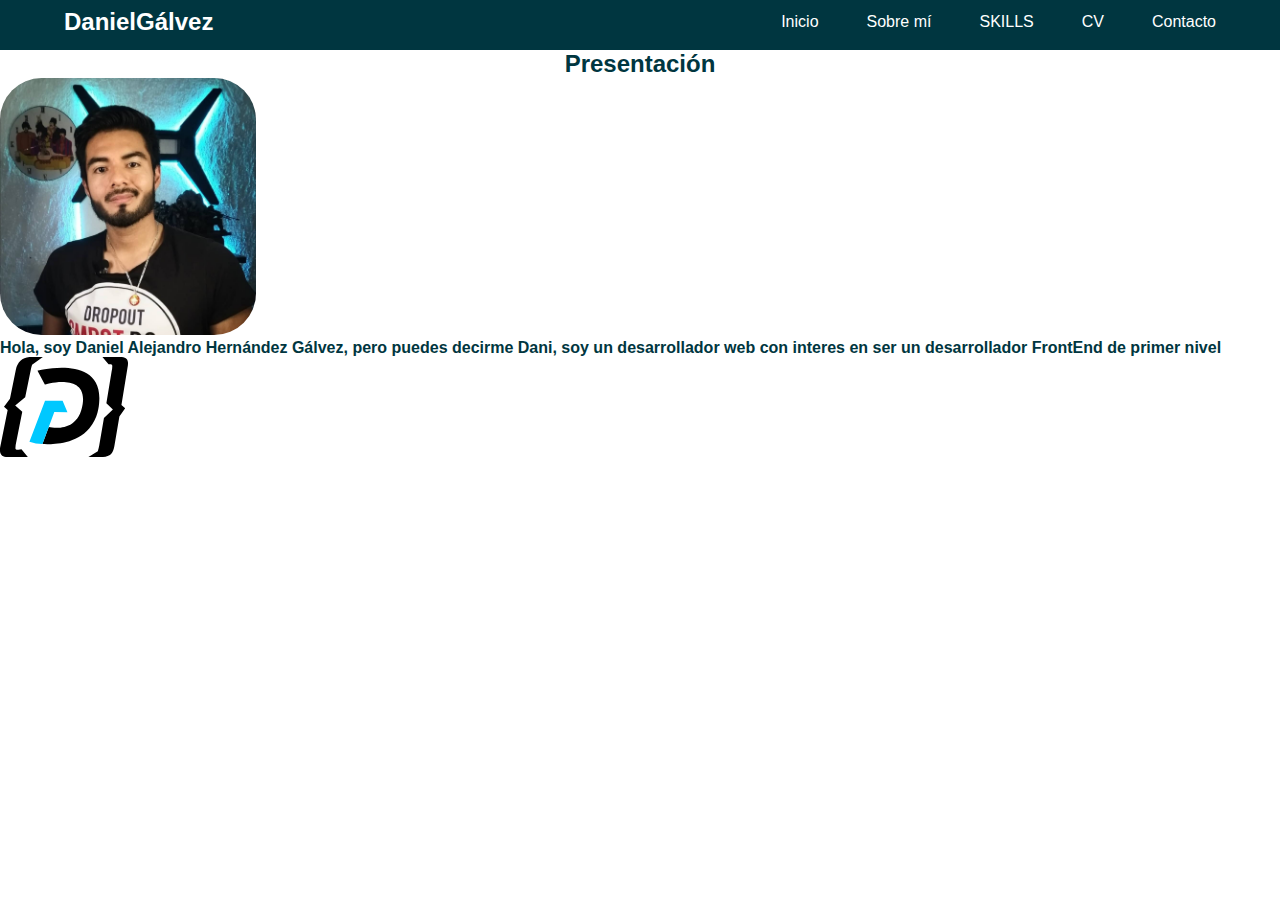
<file: index.html>
<!DOCTYPE html>
<html lang="es">
<head>
    <meta charset="UTF-8">
    <meta http-equiv="X-UA-Compatible" content="IE=edge">
    <meta name="viewport" content="width=device-width, initial-scale=1.0">
    <title>DanielGálvezFrontEnd</title>
    <!--CSS-->
    <link rel="stylesheet" href="estilos.css">
</head>

<header>
    <nav class="nav">
        <div class="nav-container">
            <div class="div-nombre">
               <a href="#" class="nav-nombre">DanielGálvez</a>
            </div>
            <label for="menu" class="nav-label">
                <img src="assets/menu.svg" class="nav-img">
            </label>
            <input type="checkbox" id="menu" class="nav-input">
            <div class="nav-menu">
                <a href="#" class="nav-item">Inicio</a>
                <a href="#" class="nav-item">Sobre mí</a>
                <a href="#" class="nav-item">SKILLS</a>
                <a href="#" class="nav-item">CV</a>
                <a href="#" class="nav-item">Contacto</a>
            </div>
        </div>
    </nav>
</header>
<body>
    <div>
            <h2>Presentación</h2>
        </div>
    <div>
        <img src="/assets/foto.svg" width="20%" alt="DanielGálvez">
         </div>
    <div>
       <p> Hola, soy Daniel Alejandro Hernández Gálvez, pero puedes decirme Dani, soy un desarrollador web con interes en ser un desarrollador FrontEnd de primer nivel</p>
       <img src="/assets/logo.svg" width="10%" alt="Logo DanielGálvez"/>
         </div>



</body>
</html>
</file>
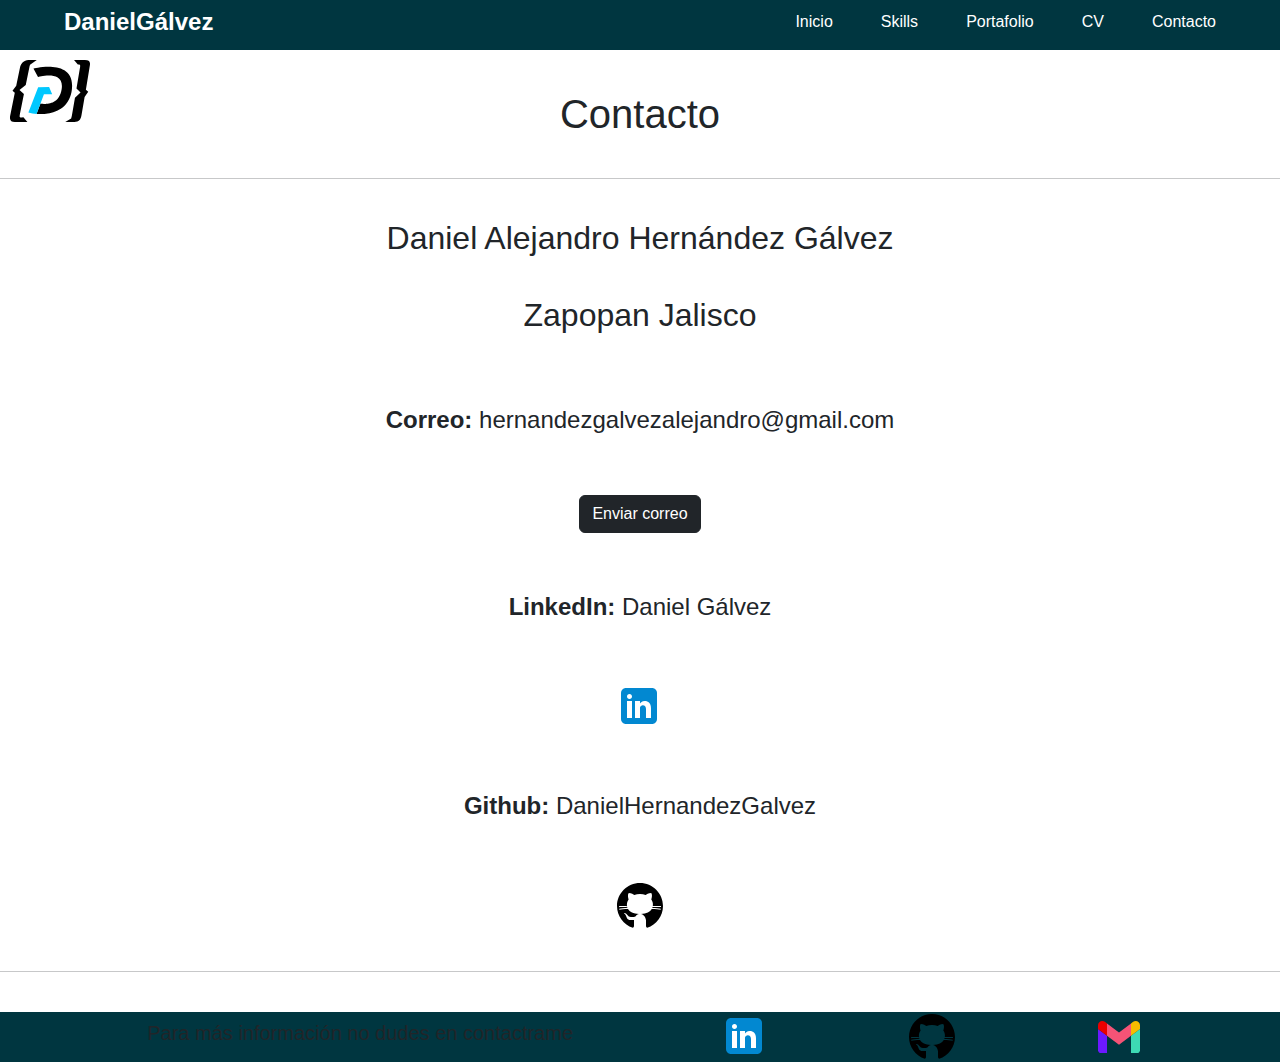
<file: contacto.html>
<!DOCTYPE html>
<html lang="es">
<head>
    <meta charset="UTF-8">
    <meta http-equiv="X-UA-Compatible" content="IE=edge">
    <meta name="viewport" content="width=device-width, initial-scale=1.0">
    <title>Contacto</title>
    <link rel="shortcut icon" href="https://genfavicon.com/tmp/icon_c2bcf52eb281cc011c6e7c782ef40abe.ico" />
    <!--CSS-->
    <link rel="stylesheet" href="estilos.css">
    <!--BOOTSTRAP-->
    <link rel="stylesheet" href="https://cdn.jsdelivr.net/npm/bootstrap@5.2.0/dist/css/bootstrap.min.css">
</head>
<header id="top">
    <nav class="nav">
        <div class="nav-container">
            <div class="div-nombre">
               <a href="index.html" class="nav-nombre">DanielGálvez</a>
            </div>
            <label for="menu" class="nav-label">
                <img src="assets/menu.svg" class="nav-img">
            </label>
            <input type="checkbox" id="menu" class="nav-input">
            <div class="nav-menu">
                <a href="index.html" class="nav-item">Inicio</a>
                <a href="skills.html" class="nav-item">Skills</a>
                <a href="portafolio.html" class="nav-item">Portafolio</a>
                <a href="CV.html" class="nav-item">CV</a>
                <a href="contacto.html" class="nav-item">Contacto</a>
            </div>
        </div>
    </nav>
</header>
<body>
    <h1 class="caja-grande g3">Contacto</h1>
    <hr>
    <br>
    
    <section class="centrar">
        <h2 class="centrar"> Daniel Alejandro Hernández Gálvez <br> <br> Zapopan Jalisco</h2>
        <br> 
    <h4 class="caja-grande "><b>Correo:</b>  hernandezgalvezalejandro@gmail.com</h4> 
    <div class="caja-grande"><a href="mailto:hernandezgalvezalejandro@gmail.com">
        <button class="btn btn-dark">Enviar correo</button>
    </div>
    </a>
    <h4 class="caja-grande"><b>LinkedIn:</b>  Daniel Gálvez</h4>
    <div class="caja-grande">
        <a href="https://www.linkedin.com/in/-daniel-g%C3%A1lvez-70a897230/" target="_blank"><svg xmlns="http://www.w3.org/2000/svg" x="0px" y="0px"
            width="50" height="50"
            viewBox="0 0 50 50"
            style=" fill:#000000;"><path fill="#0288D1" d="M42,37c0,2.762-2.238,5-5,5H11c-2.761,0-5-2.238-5-5V11c0-2.762,2.239-5,5-5h26c2.762,0,5,2.238,5,5V37z"></path><path fill="#FFF" d="M12 19H17V36H12zM14.485 17h-.028C12.965 17 12 15.888 12 14.499 12 13.08 12.995 12 14.514 12c1.521 0 2.458 1.08 2.486 2.499C17 15.887 16.035 17 14.485 17zM36 36h-5v-9.099c0-2.198-1.225-3.698-3.192-3.698-1.501 0-2.313 1.012-2.707 1.99C24.957 25.543 25 26.511 25 27v9h-5V19h5v2.616C25.721 20.5 26.85 19 29.738 19c3.578 0 6.261 2.25 6.261 7.274L36 36 36 36z"></path></svg></a>
    </div>
    <h4 class="caja-grande"><b>Github:</b> DanielHernandezGalvez</h4>
    <div class="caja-grande">
        <a href="https://github.com/DanielHernandezGalvez" target="_blank"><svg xmlns="http://www.w3.org/2000/svg" x="0px" y="0px"
            width="50" height="50"
            viewBox="0 0 50 50"
            style=" fill:#000000;"><path d="M17.791,46.836C18.502,46.53,19,45.823,19,45v-5.4c0-0.197,0.016-0.402,0.041-0.61C19.027,38.994,19.014,38.997,19,39 c0,0-3,0-3.6,0c-1.5,0-2.8-0.6-3.4-1.8c-0.7-1.3-1-3.5-2.8-4.7C8.9,32.3,9.1,32,9.7,32c0.6,0.1,1.9,0.9,2.7,2c0.9,1.1,1.8,2,3.4,2 c2.487,0,3.82-0.125,4.622-0.555C21.356,34.056,22.649,33,24,33v-0.025c-5.668-0.182-9.289-2.066-10.975-4.975 c-3.665,0.042-6.856,0.405-8.677,0.707c-0.058-0.327-0.108-0.656-0.151-0.987c1.797-0.296,4.843-0.647,8.345-0.714 c-0.112-0.276-0.209-0.559-0.291-0.849c-3.511-0.178-6.541-0.039-8.187,0.097c-0.02-0.332-0.047-0.663-0.051-0.999 c1.649-0.135,4.597-0.27,8.018-0.111c-0.079-0.5-0.13-1.011-0.13-1.543c0-1.7,0.6-3.5,1.7-5c-0.5-1.7-1.2-5.3,0.2-6.6 c2.7,0,4.6,1.3,5.5,2.1C21,13.4,22.9,13,25,13s4,0.4,5.6,1.1c0.9-0.8,2.8-2.1,5.5-2.1c1.5,1.4,0.7,5,0.2,6.6c1.1,1.5,1.7,3.2,1.6,5 c0,0.484-0.045,0.951-0.11,1.409c3.499-0.172,6.527-0.034,8.204,0.102c-0.002,0.337-0.033,0.666-0.051,0.999 c-1.671-0.138-4.775-0.28-8.359-0.089c-0.089,0.336-0.197,0.663-0.325,0.98c3.546,0.046,6.665,0.389,8.548,0.689 c-0.043,0.332-0.093,0.661-0.151,0.987c-1.912-0.306-5.171-0.664-8.879-0.682C35.112,30.873,31.557,32.75,26,32.969V33 c2.6,0,5,3.9,5,6.6V45c0,0.823,0.498,1.53,1.209,1.836C41.37,43.804,48,35.164,48,25C48,12.318,37.683,2,25,2S2,12.318,2,25 C2,35.164,8.63,43.804,17.791,46.836z"></path></svg>
            </a>
    </div>
</section>


    

    <div >
        <a href="#top">
             <img src="/assets/logo.svg"  class="caja-chica" id="logo" width="7%" alt="Logo DanielGálvez"/>
         </a>
    </div>
    <hr>
    <br>
</body>
<footer>
    <h6 class="h5 caja-chica">Para más información no dudes en contactrame</h6>
    <a href="https://www.linkedin.com/in/-daniel-g%C3%A1lvez-70a897230/" target="_blank"><svg xmlns="http://www.w3.org/2000/svg" x="0px" y="0px"
    width="50" height="50"
    viewBox="0 0 50 50"
    style=" fill:#000000;"><path fill="#0288D1" d="M42,37c0,2.762-2.238,5-5,5H11c-2.761,0-5-2.238-5-5V11c0-2.762,2.239-5,5-5h26c2.762,0,5,2.238,5,5V37z"></path><path fill="#FFF" d="M12 19H17V36H12zM14.485 17h-.028C12.965 17 12 15.888 12 14.499 12 13.08 12.995 12 14.514 12c1.521 0 2.458 1.08 2.486 2.499C17 15.887 16.035 17 14.485 17zM36 36h-5v-9.099c0-2.198-1.225-3.698-3.192-3.698-1.501 0-2.313 1.012-2.707 1.99C24.957 25.543 25 26.511 25 27v9h-5V19h5v2.616C25.721 20.5 26.85 19 29.738 19c3.578 0 6.261 2.25 6.261 7.274L36 36 36 36z"></path></svg></a>
   <a href="https://github.com/DanielHernandezGalvez" target="_blank"><svg xmlns="http://www.w3.org/2000/svg" x="0px" y="0px"
width="50" height="50"
viewBox="0 0 50 50"
style=" fill:#000000;"><path d="M17.791,46.836C18.502,46.53,19,45.823,19,45v-5.4c0-0.197,0.016-0.402,0.041-0.61C19.027,38.994,19.014,38.997,19,39 c0,0-3,0-3.6,0c-1.5,0-2.8-0.6-3.4-1.8c-0.7-1.3-1-3.5-2.8-4.7C8.9,32.3,9.1,32,9.7,32c0.6,0.1,1.9,0.9,2.7,2c0.9,1.1,1.8,2,3.4,2 c2.487,0,3.82-0.125,4.622-0.555C21.356,34.056,22.649,33,24,33v-0.025c-5.668-0.182-9.289-2.066-10.975-4.975 c-3.665,0.042-6.856,0.405-8.677,0.707c-0.058-0.327-0.108-0.656-0.151-0.987c1.797-0.296,4.843-0.647,8.345-0.714 c-0.112-0.276-0.209-0.559-0.291-0.849c-3.511-0.178-6.541-0.039-8.187,0.097c-0.02-0.332-0.047-0.663-0.051-0.999 c1.649-0.135,4.597-0.27,8.018-0.111c-0.079-0.5-0.13-1.011-0.13-1.543c0-1.7,0.6-3.5,1.7-5c-0.5-1.7-1.2-5.3,0.2-6.6 c2.7,0,4.6,1.3,5.5,2.1C21,13.4,22.9,13,25,13s4,0.4,5.6,1.1c0.9-0.8,2.8-2.1,5.5-2.1c1.5,1.4,0.7,5,0.2,6.6c1.1,1.5,1.7,3.2,1.6,5 c0,0.484-0.045,0.951-0.11,1.409c3.499-0.172,6.527-0.034,8.204,0.102c-0.002,0.337-0.033,0.666-0.051,0.999 c-1.671-0.138-4.775-0.28-8.359-0.089c-0.089,0.336-0.197,0.663-0.325,0.98c3.546,0.046,6.665,0.389,8.548,0.689 c-0.043,0.332-0.093,0.661-0.151,0.987c-1.912-0.306-5.171-0.664-8.879-0.682C35.112,30.873,31.557,32.75,26,32.969V33 c2.6,0,5,3.9,5,6.6V45c0,0.823,0.498,1.53,1.209,1.836C41.37,43.804,48,35.164,48,25C48,12.318,37.683,2,25,2S2,12.318,2,25 C2,35.164,8.63,43.804,17.791,46.836z"></path></svg>
</a>
<a href="contacto.html"><svg xmlns="http://www.w3.org/2000/svg" x="0px" y="0px"
    width="48" height="48"
    viewBox="0 0 48 48"
    style=" fill:#000000;"><path fill="#f55376" d="M12,22.854V10.445l12,9l12-9v12.409l-12,9L12,22.854z"></path><path fill="#6c19ff" d="M12,22.854l-9-6.75v21.032C3,38.721,4.284,40,5.864,40H12V22.854z"></path><path fill="#eb0000" d="M12,10.445L9.873,8.85C7.038,6.726,3,8.745,3,12.286v3.818l9,6.75V10.445z"></path><path fill="#3ddab4" d="M36,22.854V40h6.136C43.721,40,45,38.716,45,37.136V16.105L36,22.854z"></path><path fill="#f5bc00" d="M38.127,8.85L36,10.445v12.409l9-6.75v-3.818C45,8.745,40.958,6.726,38.127,8.85z"></path></svg></a>
</footer>
</html>
</file>
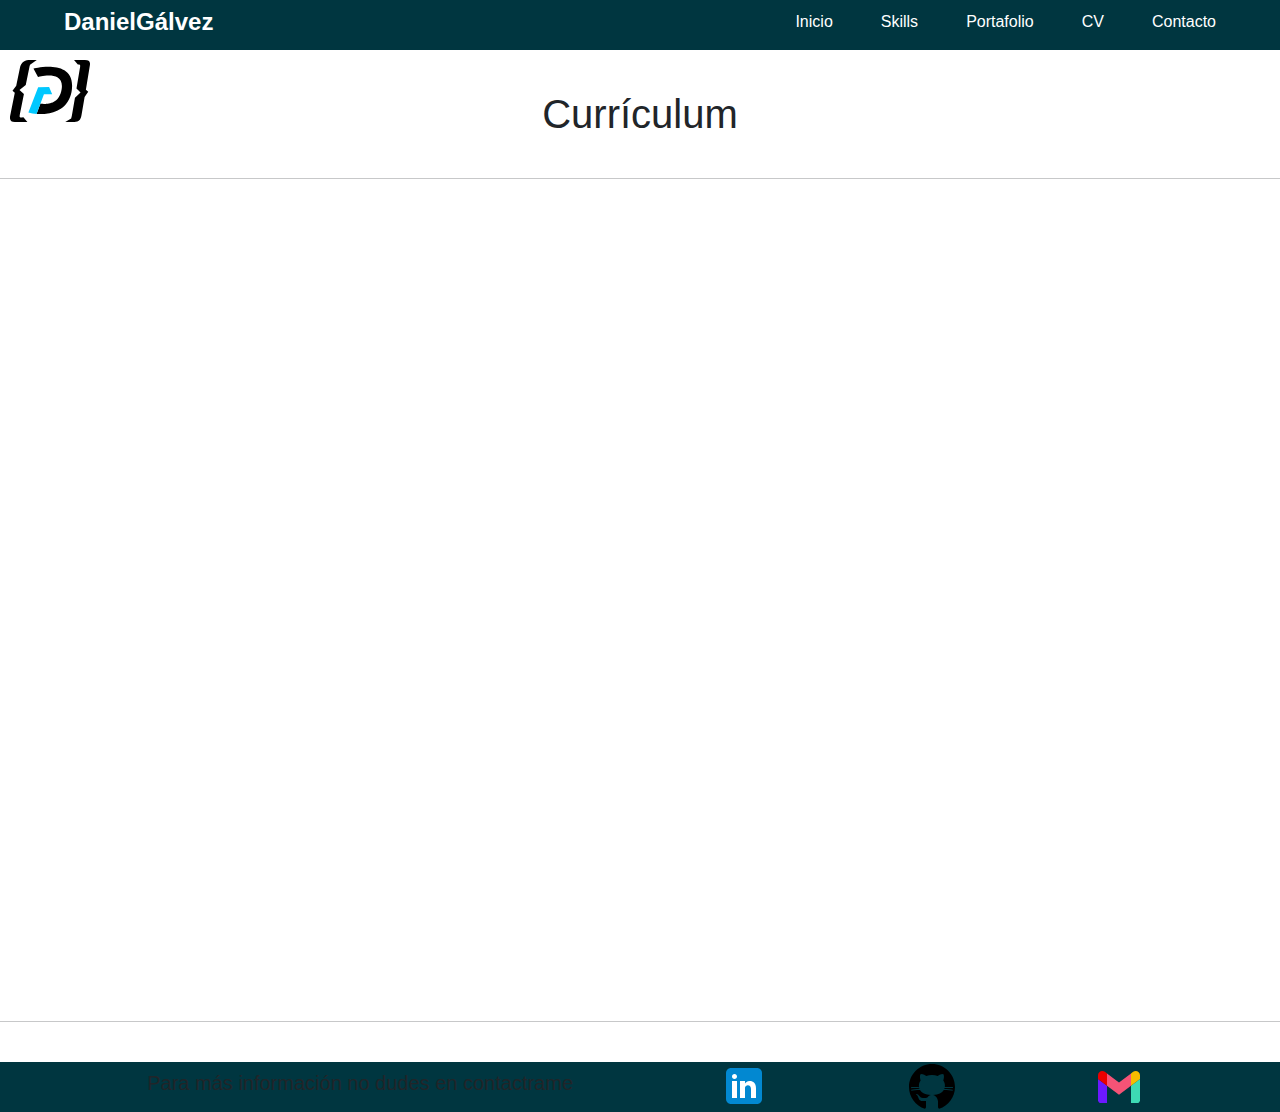
<file: CV.html>
<!DOCTYPE html>
<html lang="es">
<head>
    <meta charset="UTF-8">
    <meta http-equiv="X-UA-Compatible" content="IE=edge">
    <meta name="viewport" content="width=device-width, initial-scale=1.0">
    <title>Currículum Vitae</title>
    <link rel="shortcut icon" href="https://genfavicon.com/tmp/icon_c2bcf52eb281cc011c6e7c782ef40abe.ico" />
    <!--CSS-->
    <link rel="stylesheet" href="estilos.css">
    <!--BOOTSTRAP-->
    <link rel="stylesheet" href="https://cdn.jsdelivr.net/npm/bootstrap@5.2.0/dist/css/bootstrap.min.css">
</head>
<header id="top">
    <nav class="nav">
        <div class="nav-container">
            <div class="div-nombre">
               <a href="index.html" class="nav-nombre">DanielGálvez</a>
            </div>
            <label for="menu" class="nav-label">
                <img src="assets/menu.svg" class="nav-img">
            </label>
            <input type="checkbox" id="menu" class="nav-input">
            <div class="nav-menu">
                <a href="index.html" class="nav-item">Inicio</a>
                <a href="skills.html" class="nav-item">Skills</a>
                <a href="portafolio.html" class="nav-item">Portafolio</a>
                <a href="CV.html" class="nav-item">CV</a>
                <a href="contacto.html" class="nav-item">Contacto</a>
            </div>
        </div>
    </nav>
</header>
<body>
    <h1 class="caja-grande g3">Currículum</h1> <hr>
    
<iframe src="/assets/curriculum.pdf" class="cv" frameborder="0"></iframe>

    <div >
        <a href="#top">
             <img src="/assets/logo.svg"  class="caja-chica" id="logo" width="7%" alt="Logo DanielGálvez"/>
         </a>
    </div>
    <hr>
    <br>
</body>
<footer>
    <h6 class="h5 caja-chica">Para más información no dudes en contactrame</h6>
    <a href="https://www.linkedin.com/in/-daniel-g%C3%A1lvez-70a897230/" target="_blank"><svg xmlns="http://www.w3.org/2000/svg" x="0px" y="0px"
    width="50" height="50"
    viewBox="0 0 50 50"
    style=" fill:#000000;"><path fill="#0288D1" d="M42,37c0,2.762-2.238,5-5,5H11c-2.761,0-5-2.238-5-5V11c0-2.762,2.239-5,5-5h26c2.762,0,5,2.238,5,5V37z"></path><path fill="#FFF" d="M12 19H17V36H12zM14.485 17h-.028C12.965 17 12 15.888 12 14.499 12 13.08 12.995 12 14.514 12c1.521 0 2.458 1.08 2.486 2.499C17 15.887 16.035 17 14.485 17zM36 36h-5v-9.099c0-2.198-1.225-3.698-3.192-3.698-1.501 0-2.313 1.012-2.707 1.99C24.957 25.543 25 26.511 25 27v9h-5V19h5v2.616C25.721 20.5 26.85 19 29.738 19c3.578 0 6.261 2.25 6.261 7.274L36 36 36 36z"></path></svg></a>
   <a href="https://github.com/DanielHernandezGalvez" target="_blank"><svg xmlns="http://www.w3.org/2000/svg" x="0px" y="0px"
width="50" height="50"
viewBox="0 0 50 50"
style=" fill:#000000;"><path d="M17.791,46.836C18.502,46.53,19,45.823,19,45v-5.4c0-0.197,0.016-0.402,0.041-0.61C19.027,38.994,19.014,38.997,19,39 c0,0-3,0-3.6,0c-1.5,0-2.8-0.6-3.4-1.8c-0.7-1.3-1-3.5-2.8-4.7C8.9,32.3,9.1,32,9.7,32c0.6,0.1,1.9,0.9,2.7,2c0.9,1.1,1.8,2,3.4,2 c2.487,0,3.82-0.125,4.622-0.555C21.356,34.056,22.649,33,24,33v-0.025c-5.668-0.182-9.289-2.066-10.975-4.975 c-3.665,0.042-6.856,0.405-8.677,0.707c-0.058-0.327-0.108-0.656-0.151-0.987c1.797-0.296,4.843-0.647,8.345-0.714 c-0.112-0.276-0.209-0.559-0.291-0.849c-3.511-0.178-6.541-0.039-8.187,0.097c-0.02-0.332-0.047-0.663-0.051-0.999 c1.649-0.135,4.597-0.27,8.018-0.111c-0.079-0.5-0.13-1.011-0.13-1.543c0-1.7,0.6-3.5,1.7-5c-0.5-1.7-1.2-5.3,0.2-6.6 c2.7,0,4.6,1.3,5.5,2.1C21,13.4,22.9,13,25,13s4,0.4,5.6,1.1c0.9-0.8,2.8-2.1,5.5-2.1c1.5,1.4,0.7,5,0.2,6.6c1.1,1.5,1.7,3.2,1.6,5 c0,0.484-0.045,0.951-0.11,1.409c3.499-0.172,6.527-0.034,8.204,0.102c-0.002,0.337-0.033,0.666-0.051,0.999 c-1.671-0.138-4.775-0.28-8.359-0.089c-0.089,0.336-0.197,0.663-0.325,0.98c3.546,0.046,6.665,0.389,8.548,0.689 c-0.043,0.332-0.093,0.661-0.151,0.987c-1.912-0.306-5.171-0.664-8.879-0.682C35.112,30.873,31.557,32.75,26,32.969V33 c2.6,0,5,3.9,5,6.6V45c0,0.823,0.498,1.53,1.209,1.836C41.37,43.804,48,35.164,48,25C48,12.318,37.683,2,25,2S2,12.318,2,25 C2,35.164,8.63,43.804,17.791,46.836z"></path></svg>
</a>
<a href="contacto.html"><svg xmlns="http://www.w3.org/2000/svg" x="0px" y="0px"
    width="48" height="48"
    viewBox="0 0 48 48"
    style=" fill:#000000;"><path fill="#f55376" d="M12,22.854V10.445l12,9l12-9v12.409l-12,9L12,22.854z"></path><path fill="#6c19ff" d="M12,22.854l-9-6.75v21.032C3,38.721,4.284,40,5.864,40H12V22.854z"></path><path fill="#eb0000" d="M12,10.445L9.873,8.85C7.038,6.726,3,8.745,3,12.286v3.818l9,6.75V10.445z"></path><path fill="#3ddab4" d="M36,22.854V40h6.136C43.721,40,45,38.716,45,37.136V16.105L36,22.854z"></path><path fill="#f5bc00" d="M38.127,8.85L36,10.445v12.409l9-6.75v-3.818C45,8.745,40.958,6.726,38.127,8.85z"></path></svg></a>
</footer>
</html>
</file>
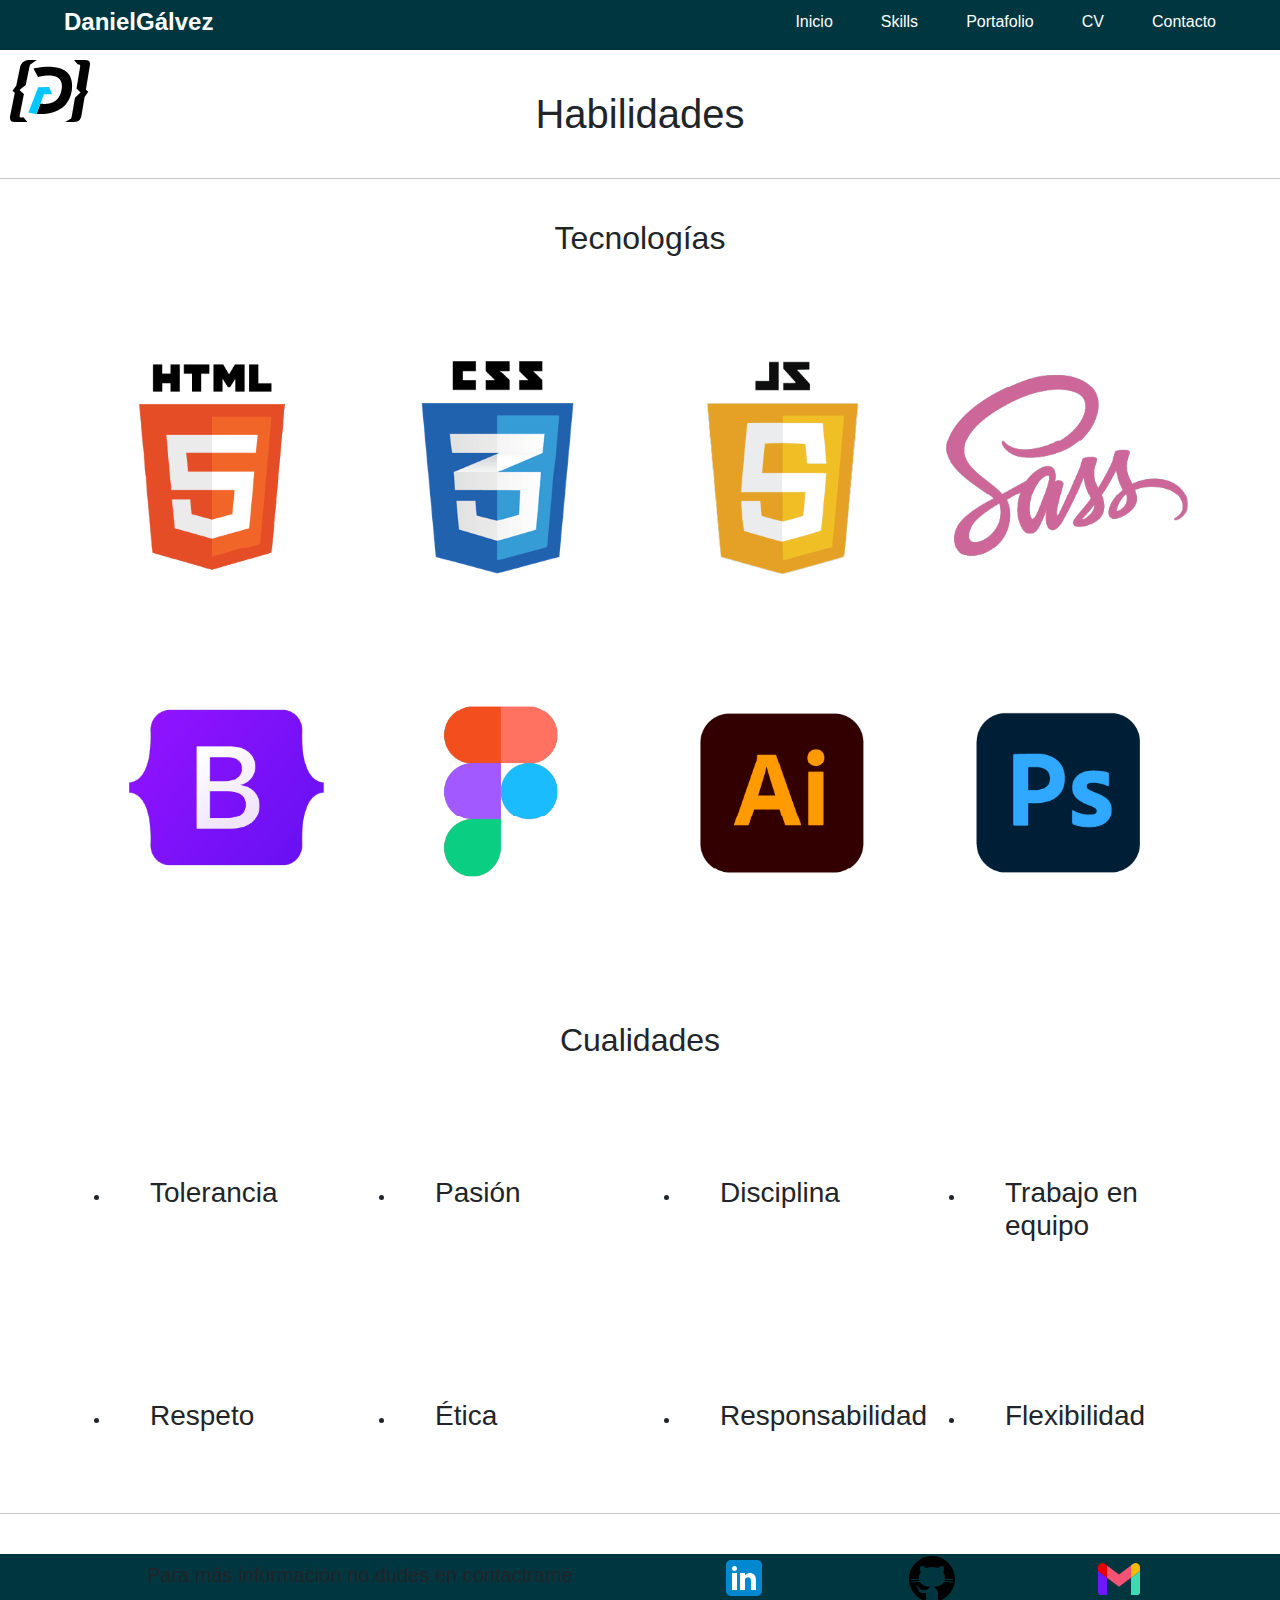
<file: skills.html>
<!DOCTYPE html>
<html lang="en">
<head>
    <meta charset="UTF-8">
    <meta http-equiv="X-UA-Compatible" content="IE=edge">
    <meta name="viewport" content="width=device-width, initial-scale=1.0">
    <title>skills</title>
    <link rel="shortcut icon" href="https://genfavicon.com/tmp/icon_c2bcf52eb281cc011c6e7c782ef40abe.ico" />
    <!--CSS-->
    <link rel="stylesheet" href="estilos.css">
    <!--BOOTSTRAP-->
    <link rel="stylesheet" href="https://cdn.jsdelivr.net/npm/bootstrap@5.2.0/dist/css/bootstrap.min.css">
</head>
<header id="top">
    <nav class="nav">
        <div class="nav-container">
            <div class="div-nombre">
               <a href="index.html" class="nav-nombre">DanielGálvez</a>
            </div>
            <label for="menu" class="nav-label">
                <img src="assets/menu.svg" class="nav-img">
            </label>
            <input type="checkbox" id="menu" class="nav-input">
            <div class="nav-menu">
                <a href="index.html" class="nav-item">Inicio</a>
                <a href="skills.html" class="nav-item">Skills</a>
                <a href="portafolio.html" class="nav-item">Portafolio</a>
                <a href="CV.html" class="nav-item">CV</a>
                <a href="contacto.html" class="nav-item">Contacto</a>
            </div>
        </div>
    </nav>
</header>
<body>
    <h1 class="caja-grande">Habilidades</h1>
    <hr>
    <h2 class="caja-grande ">Tecnologías</h2>
    
    <div class="container caja-grande">
        <div class="row row-cols-4">
          
          <div class="col g-3 col-xxl-3 col-xl-3 col-lg-3 col-md-6 col-sm-6 col-xs-6">
          <img src="/assets/1x/html5_3.png"  width="100%" alt="">
        </div>
          <div class="col g-3 col-xxl-3 col-xl-3 col-lg-3 col-md-6 col-sm-6 col-xs-6">
            <img src="/assets/1x/css3_2.png" width="100%" alt="">
          </div>
          <div class="col g-3 col-xxl-3 col-xl-3 col-lg-3 col-md-6 col-sm-6 col-xs-6">
            <img src="/assets/1x/js.png" width="100%" alt="">
          </div>
          <div class="col g-3 col-xxl-3 col-xl-3 col-lg-3 col-md-6 col-sm-6 col-xs-6">
            <img src="/assets/1x/sass_1.png" width="100%" alt=""></div>
        </div>
        <div class="container caja-grande">
          <div class="row row-cols-4">
            <div class="col g-3 col-xxl-3 col-xl-3 col-lg-3 col-md-6 col-sm-6 col-xs-6">
              <img src="/assets/1x/bootstrap_1.png" width="100%" alt="">
            </div>
            <div class="col g-3 col-xxl-3 col-xl-3 col-lg-3 col-md-6 col-sm-6 col-xs-6">
              <img src="/assets/1x/figma_1.png" width="100%" alt="">
            </div>
            <div class="col g-3 col-xxl-3 col-xl-3 col-lg-3 col-md-6 col-sm-6 col-xs-6">
              <img src="/assets/1x/ai.png" width="100%" alt="">
            </div>
            <div class="col g-3 col-xxl-3 col-xl-3 col-lg-3 col-md-6 col-sm-6 col-xs-6">
              <img src="/assets/1x/ps.png" width="100%" alt="">
            </div>
          </div>
        </div>
        
      </div>

      <h2 class="caja-grande g3">Cualidades</h2>

      <div class="container caja-grande">
        <div class="row row-cols-4">
          <div class="col g-3 col-xxl-3 col-xl-3 col-lg-3 col-md-6 col-sm-6 col-xs-6">
            <ul><li><h3 class="caja-grande">Tolerancia</h3></li></ul> 
          </div>
          <div class="col g-3 col-xxl-3 col-xl-3 col-lg-3 col-md-6 col-sm-6 col-xs-6">
            <ul><li><h3 class="caja-grande">Pasión</h3></li></ul> 
          </div>
          <div class="col g-3 col-xxl-3 col-xl-3 col-lg-3 col-md-6 col-sm-6 col-xs-6">
           <ul><li><h3 class="caja-grande">Disciplina</h3></li></ul> 
          </div>
          <div class="col g-3 col-xxl-3 col-xl-3 col-lg-3 col-md-6 col-sm-6 col-xs-6">
            <ul><li><h3 class="caja-grande">Trabajo en equipo</h3></li></ul> 
          </div>
        </div>
      </div>

      <div class="container caja-grande">
        <div class="row row-cols-4">
          <div class="col g-3 col-xxl-3 col-xl-3 col-lg-3 col-md-6 col-sm-6 col-xs-6">
            <ul><li><h3 class="caja-grande">Respeto</h3></li></ul>
          </div>
          <div class="col g-3 col-xxl-3 col-xl-3 col-lg-3 col-md-6 col-sm-6 col-xs-6">
           <ul><li><h3 class="caja-grande">Ética</h3></li></ul> 
          </div>
          <div class="col g-3 col-xxl-3 col-xl-3 col-lg-3 col-md-6 col-sm-6 col-xs-6">
           <ul><li><h3 class="caja-grande">Responsabilidad</h3></li></ul> 
          </div>
          <div class="col g-3 col-xxl-3 col-xl-3 col-lg-3 col-md-6 col-sm-6 col-xs-6">
           <ul><li><h3 class="caja-grande">Flexibilidad</h3></li></ul> 
          </div>
        </div>
      </div>

    <div >
        <a href="#top">
             <img src="/assets/logo.svg"  class="caja-chica" id="logo" width="7%" alt="Logo DanielGálvez"/>
         </a>
    </div>
<hr>
<br>
</body>
<footer>
    <h6 class="h5 caja-chica">Para más información no dudes en contactrame</h6>
    <a href="https://www.linkedin.com/in/-daniel-g%C3%A1lvez-70a897230/" target="_blank"><svg xmlns="http://www.w3.org/2000/svg" x="0px" y="0px"
    width="50" height="50"
    viewBox="0 0 50 50"
    style=" fill:#000000;"><path fill="#0288D1" d="M42,37c0,2.762-2.238,5-5,5H11c-2.761,0-5-2.238-5-5V11c0-2.762,2.239-5,5-5h26c2.762,0,5,2.238,5,5V37z"></path><path fill="#FFF" d="M12 19H17V36H12zM14.485 17h-.028C12.965 17 12 15.888 12 14.499 12 13.08 12.995 12 14.514 12c1.521 0 2.458 1.08 2.486 2.499C17 15.887 16.035 17 14.485 17zM36 36h-5v-9.099c0-2.198-1.225-3.698-3.192-3.698-1.501 0-2.313 1.012-2.707 1.99C24.957 25.543 25 26.511 25 27v9h-5V19h5v2.616C25.721 20.5 26.85 19 29.738 19c3.578 0 6.261 2.25 6.261 7.274L36 36 36 36z"></path></svg></a>
   <a href="https://github.com/DanielHernandezGalvez" target="_blank"><svg xmlns="http://www.w3.org/2000/svg" x="0px" y="0px"
width="50" height="50"
viewBox="0 0 50 50"
style=" fill:#000000;"><path d="M17.791,46.836C18.502,46.53,19,45.823,19,45v-5.4c0-0.197,0.016-0.402,0.041-0.61C19.027,38.994,19.014,38.997,19,39 c0,0-3,0-3.6,0c-1.5,0-2.8-0.6-3.4-1.8c-0.7-1.3-1-3.5-2.8-4.7C8.9,32.3,9.1,32,9.7,32c0.6,0.1,1.9,0.9,2.7,2c0.9,1.1,1.8,2,3.4,2 c2.487,0,3.82-0.125,4.622-0.555C21.356,34.056,22.649,33,24,33v-0.025c-5.668-0.182-9.289-2.066-10.975-4.975 c-3.665,0.042-6.856,0.405-8.677,0.707c-0.058-0.327-0.108-0.656-0.151-0.987c1.797-0.296,4.843-0.647,8.345-0.714 c-0.112-0.276-0.209-0.559-0.291-0.849c-3.511-0.178-6.541-0.039-8.187,0.097c-0.02-0.332-0.047-0.663-0.051-0.999 c1.649-0.135,4.597-0.27,8.018-0.111c-0.079-0.5-0.13-1.011-0.13-1.543c0-1.7,0.6-3.5,1.7-5c-0.5-1.7-1.2-5.3,0.2-6.6 c2.7,0,4.6,1.3,5.5,2.1C21,13.4,22.9,13,25,13s4,0.4,5.6,1.1c0.9-0.8,2.8-2.1,5.5-2.1c1.5,1.4,0.7,5,0.2,6.6c1.1,1.5,1.7,3.2,1.6,5 c0,0.484-0.045,0.951-0.11,1.409c3.499-0.172,6.527-0.034,8.204,0.102c-0.002,0.337-0.033,0.666-0.051,0.999 c-1.671-0.138-4.775-0.28-8.359-0.089c-0.089,0.336-0.197,0.663-0.325,0.98c3.546,0.046,6.665,0.389,8.548,0.689 c-0.043,0.332-0.093,0.661-0.151,0.987c-1.912-0.306-5.171-0.664-8.879-0.682C35.112,30.873,31.557,32.75,26,32.969V33 c2.6,0,5,3.9,5,6.6V45c0,0.823,0.498,1.53,1.209,1.836C41.37,43.804,48,35.164,48,25C48,12.318,37.683,2,25,2S2,12.318,2,25 C2,35.164,8.63,43.804,17.791,46.836z"></path></svg>
</a>
<a href="contacto.html"><svg xmlns="http://www.w3.org/2000/svg" x="0px" y="0px"
  width="48" height="48"
  viewBox="0 0 48 48"
  style=" fill:#000000;"><path fill="#f55376" d="M12,22.854V10.445l12,9l12-9v12.409l-12,9L12,22.854z"></path><path fill="#6c19ff" d="M12,22.854l-9-6.75v21.032C3,38.721,4.284,40,5.864,40H12V22.854z"></path><path fill="#eb0000" d="M12,10.445L9.873,8.85C7.038,6.726,3,8.745,3,12.286v3.818l9,6.75V10.445z"></path><path fill="#3ddab4" d="M36,22.854V40h6.136C43.721,40,45,38.716,45,37.136V16.105L36,22.854z"></path><path fill="#f5bc00" d="M38.127,8.85L36,10.445v12.409l9-6.75v-3.818C45,8.745,40.958,6.726,38.127,8.85z"></path></svg></a>
</footer>
</html>
</file>
<file: estilos.css>
*{
    margin: 0;
    padding: 0;
    box-sizing: border-box;
    font-family: sans-serif;
}
:root{
    --cian:  #00EEFF;
    --amarillo: #E3B041;
    --azul: #003640;
    --marron: #A73B00;
    }

/*Header*/

nav{
    background: #003640;
    height: 50px;
    color: white;
}

.nav-container{
    display: flex;
    height: 100%;
    width: 90%;
    margin: 0 auto;
    justify-content: space-between;
    align-items: center;
}

.div-nombre{
    display: grid;
    grid-auto-flow:column;
    gap: 3em;
}

.nav-nombre{
    
    font-size: 1.5em;
    font-weight: 700;
    color: white;
    text-decoration: none;
    --clippy: polygon(0 0, 0 0, 0 100%, 0% 100%);
}

.nav-nombre::after{
    content: "";
    display: block;
    background: white;
    width: 90%;
    margin-top: 3px;
    height: 3px;
    clip-path: var(--clippy);
    transition: clip-path .7s ;
}

.nav-name:hover{
    --clippy : polygon(0 0, 100% 0, 100% 100%, 0 100%);
}

.nav-label, .nav-input{
    display: none;
}

.nav-menu{
    display: grid;
    grid-auto-flow:column;
    gap: 3em;
}

.nav-item{
    text-decoration: none;
    color: white;
    --clippy: polygon(0 0, 0 0, 0 100%, 0% 100%);
    

}

.nav-item::after{
    content: "";
    display: block;
    background: white;
    width: 90%;
    margin-top: 3px;
    height: 3px;
    clip-path: var(--clippy);
    transition: clip-path .7s ;

}
.nav-item:hover{
    --clippy : polygon(0 0, 100% 0, 100% 100%, 0 100%);

}
/*Media Queris*/
@media (max-width: 990px){
    p{
        font-size:90%;
    }
    
    .nav-label{
        padding-top: 15px;
        display: block;
        cursor: pointer;
    }
    .nav-menu{
        position: fixed;
        top: 50px;
        bottom: 0;
        background-color:#003640 ;
        width: 100%;
        left: 0;
        display: flex;
        justify-content: space-evenly;
        flex-direction: column;
        align-items: center;
        clip-path: circle(0 at center);
        transition: clip-path .5s ease-in-out;
    }

    .nav-input:checked + .nav-menu{
    clip-path: circle(100% at center);
    }
    #logo{
        width: 100px;
    }
}


/*BODY*/
h1{
    color: var(--marron);
    display: flex;
    justify-content:center;
}

h2{
    color: var(--azul);
    display: flex;
    justify-content:center;
}

h3{
    color: var(--marron);
}

h4{
    color: var(--azul);
}
p{
    font-weight:bold;
    color: var(--azul);
}

.presentacion{
    font-weight: bolder;
}

.caja-chica{
    margin: 5px;
    padding: 5px;
}

.caja-grande{
    margin: 20px;
    padding: 20px; 
}

.contenedor-recto{
    display: flex;
    flex-direction: row;
    justify-content: space-between;
    align-items: center;
}

.left{
    display:flex ;
    flex-direction: row;
    justify-content: flex-end;
   
}

#logo{
    position: fixed;
    top: 50px;;
    left: 0px;
}

.decoration{
    text-decoration: none;
    text-align: center;
    justify-content: center;
}

.margen{
    margin-left: 100px;
}

.centrar{

   text-align: center;
}

.cv{
    width: 100%;
    height: 90vh;
    display: flex;
    justify-content: center;
}






/*FOOTER*/
footer{
    background: var(--azul) ;
    display: flex;
    bottom: 0px;
    align-items: center;
    justify-content: space-evenly;
}
.h5{
    color: var(--amarillo)
}
</file>
